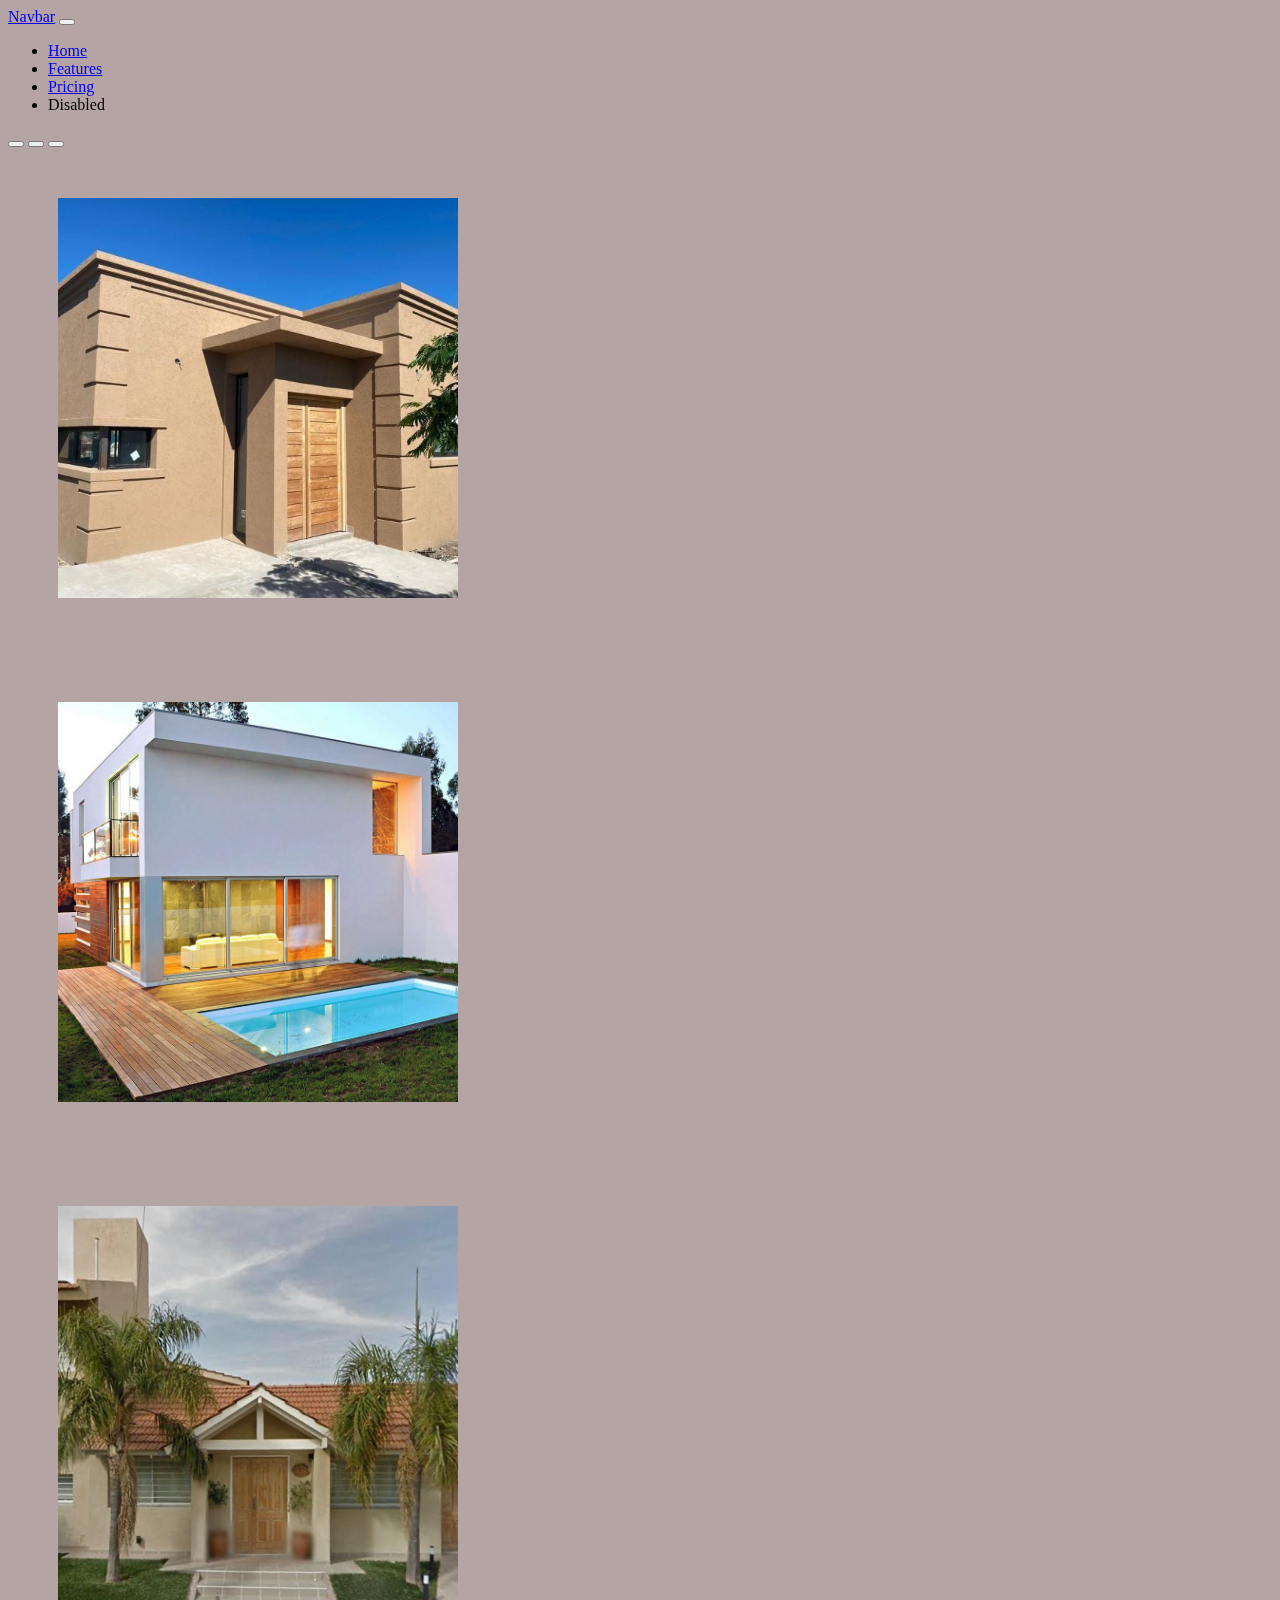
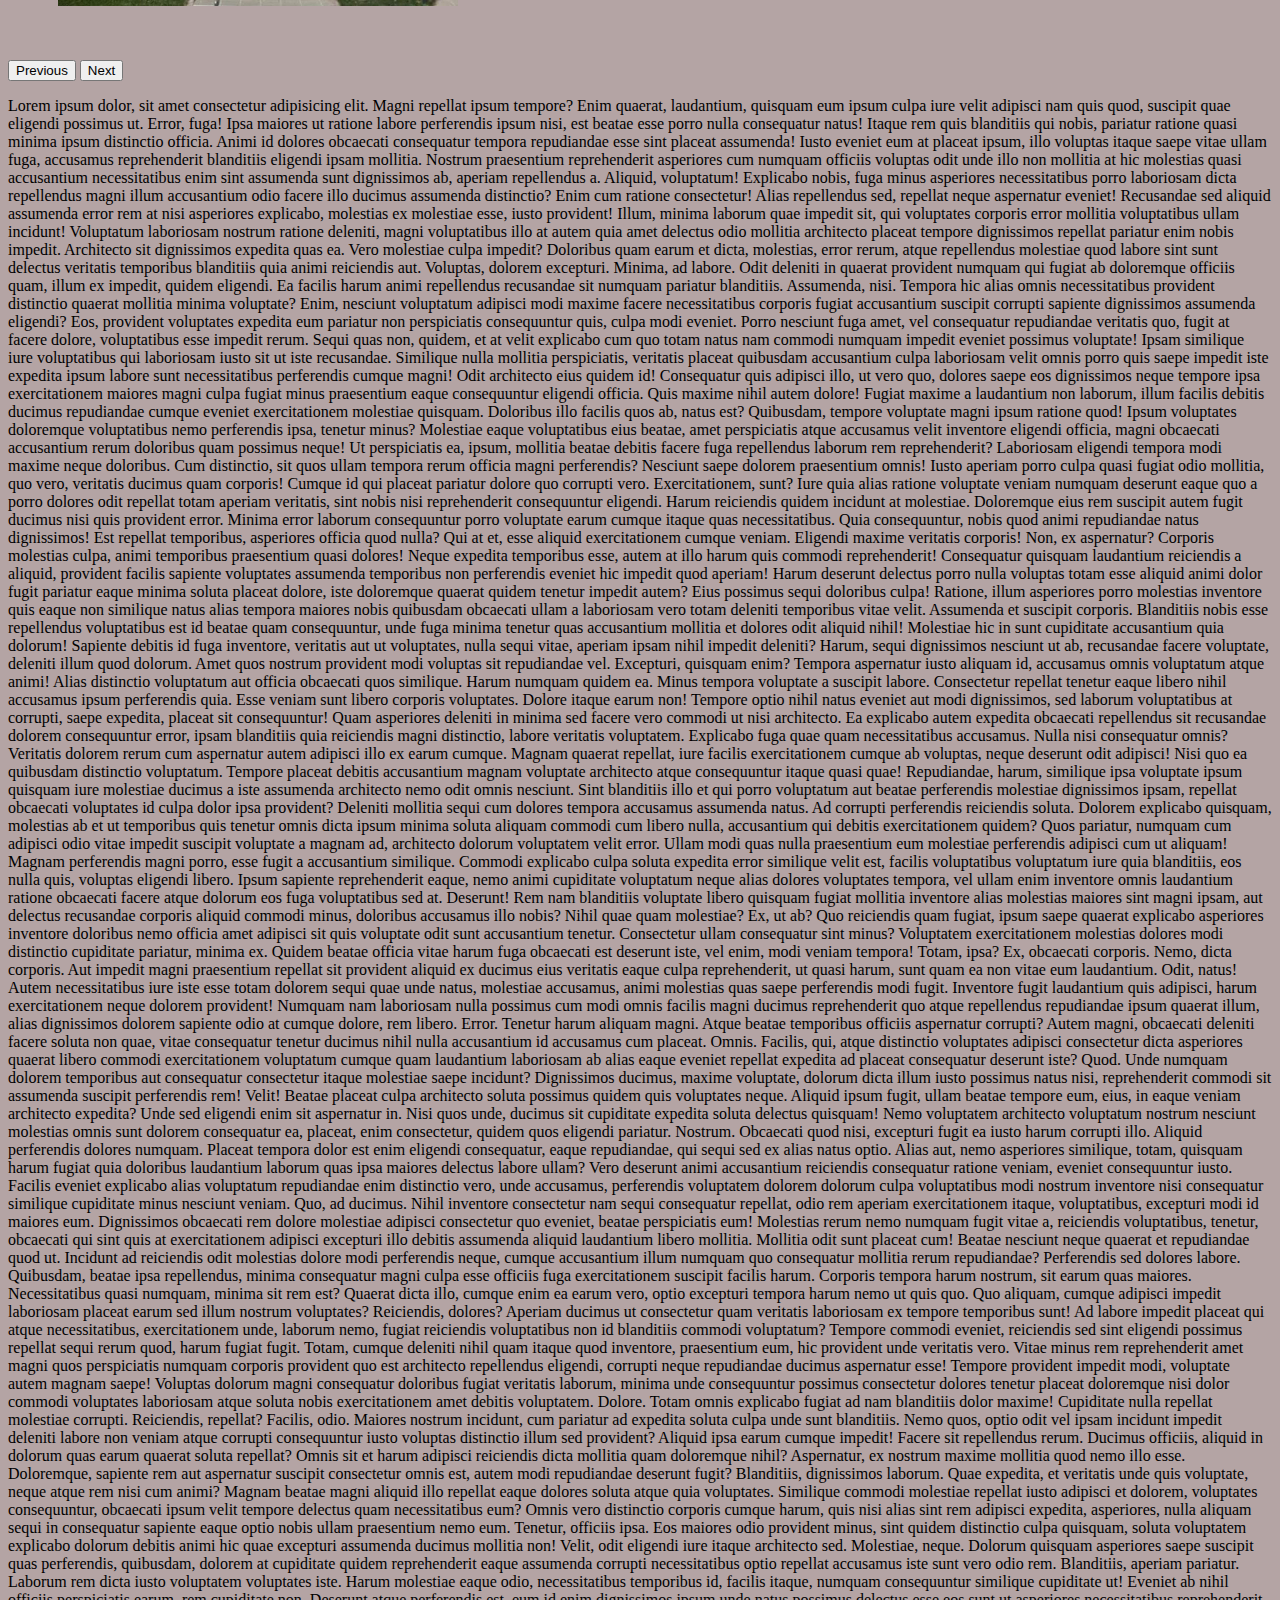
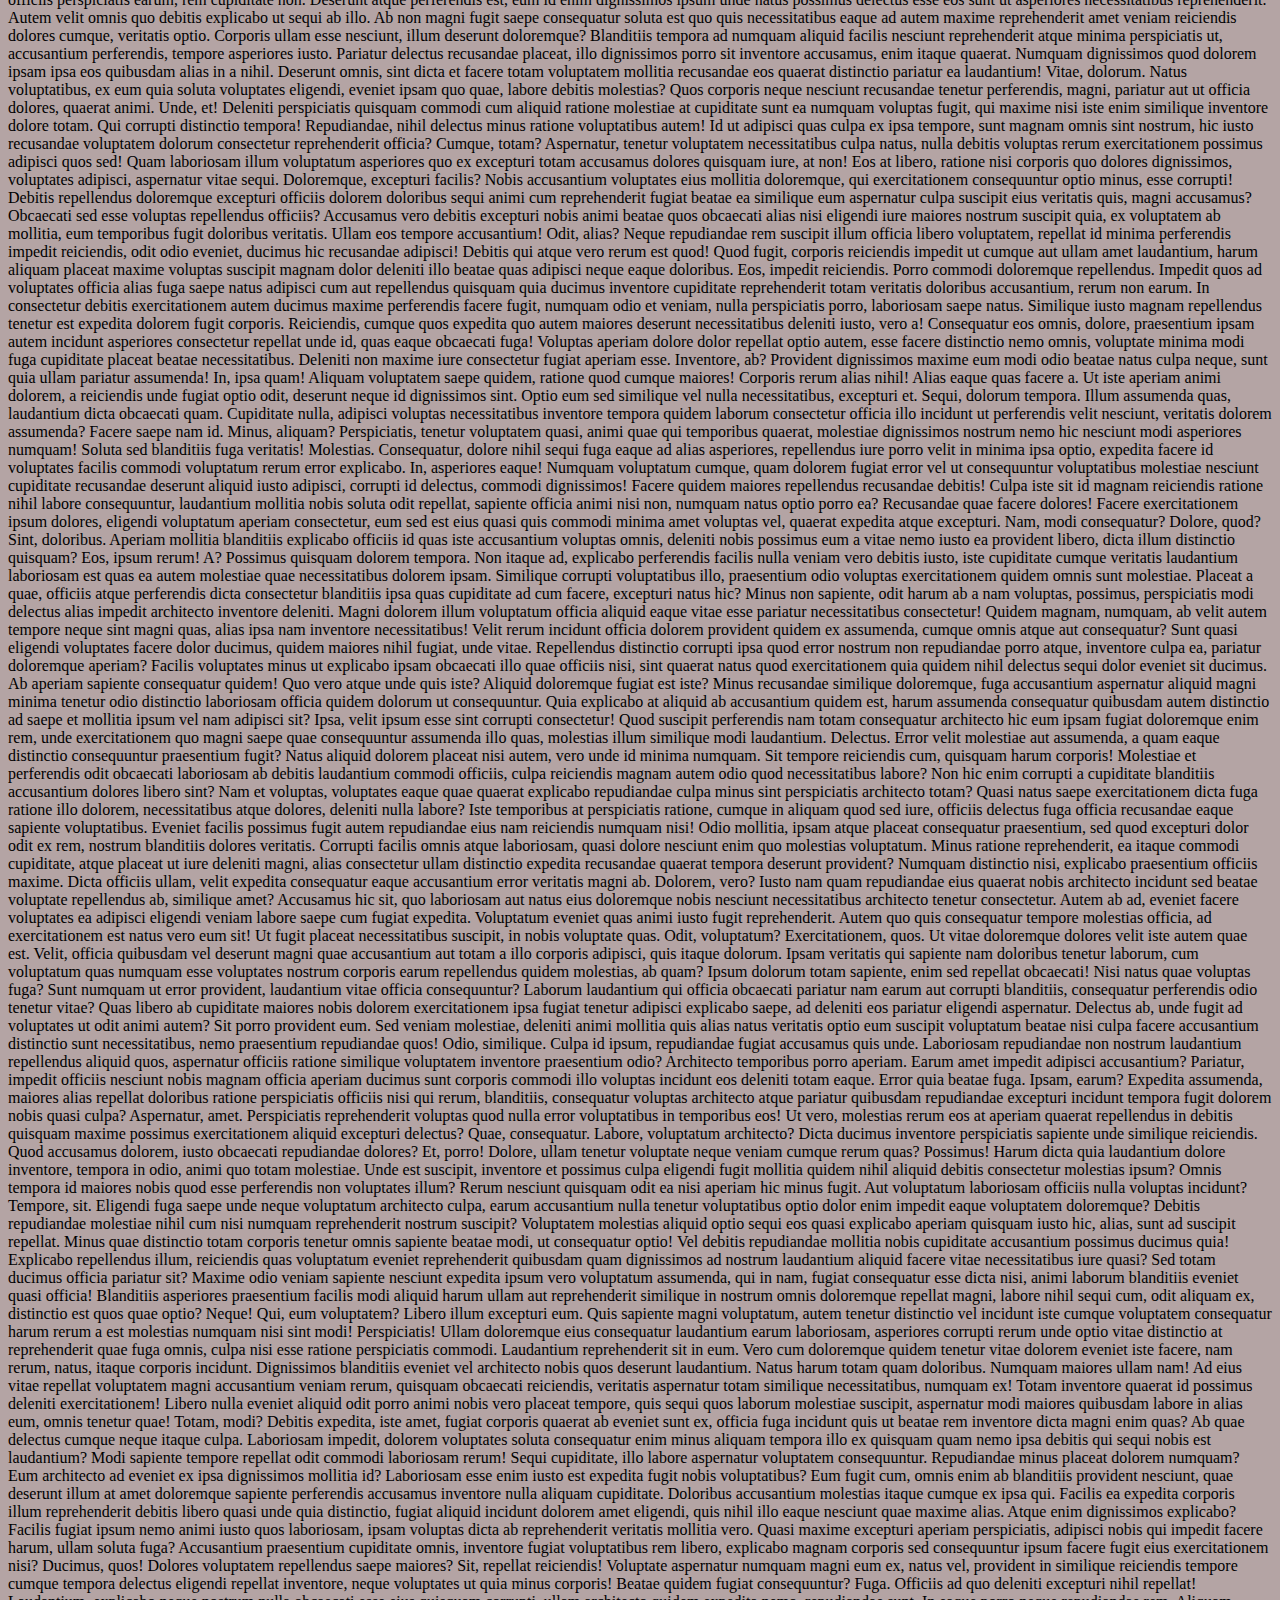
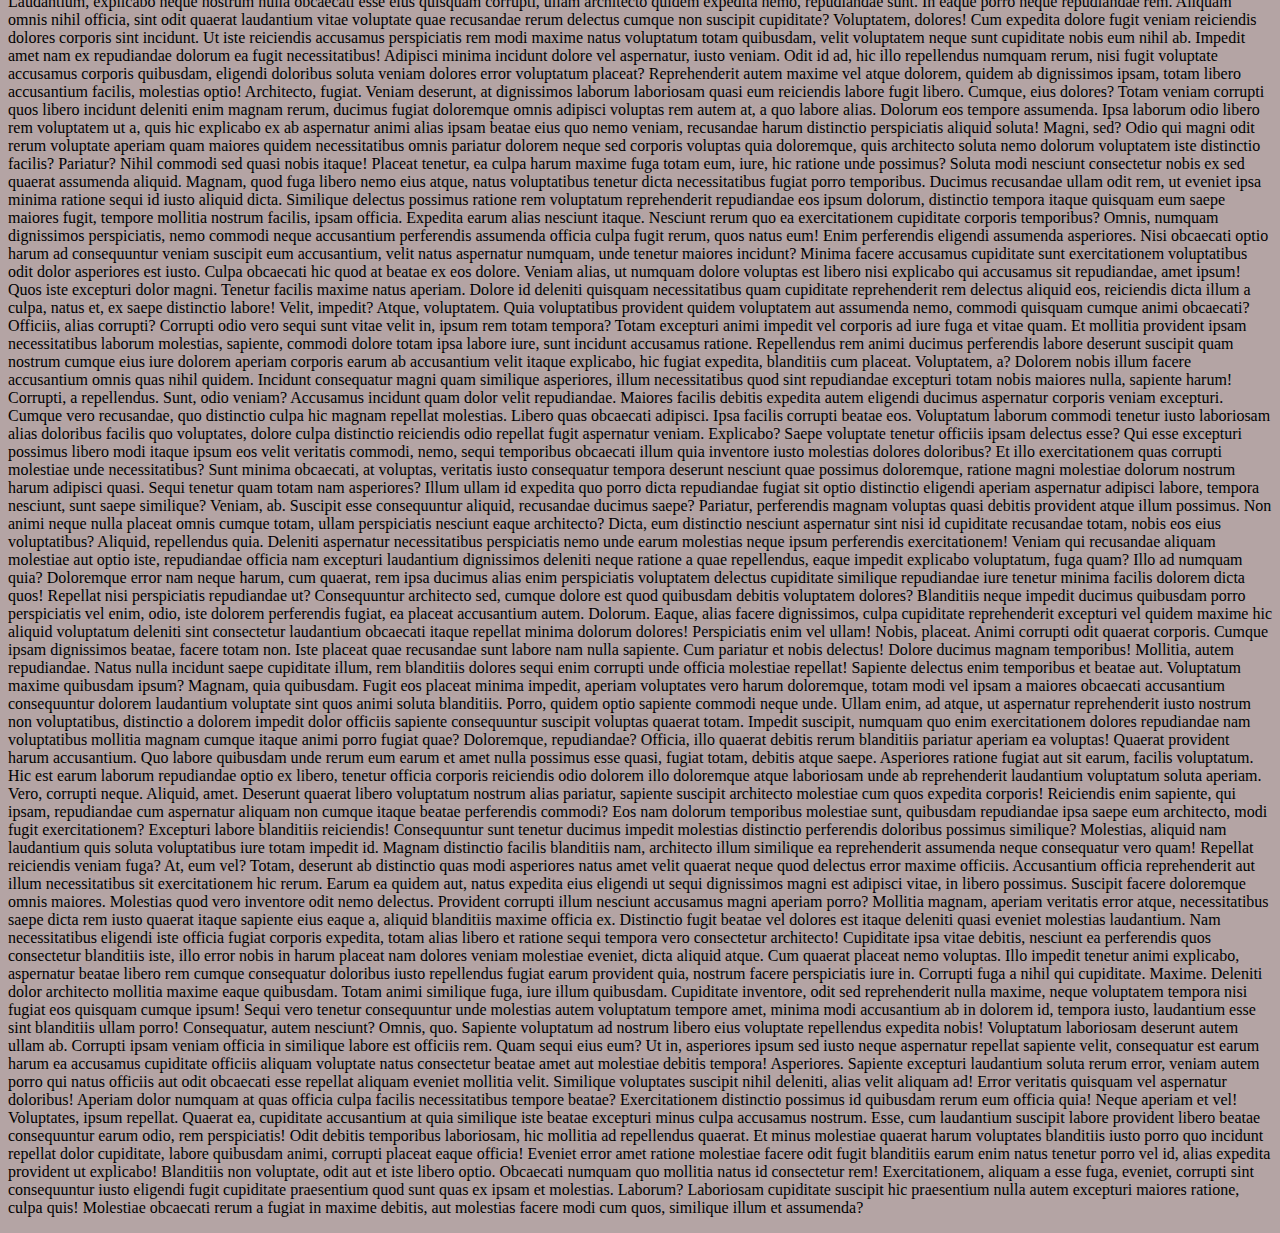
<file: index.html>
<!DOCTYPE html>
<html lang="en">
<head>
  <meta charset="UTF-8">
  <meta name="viewport" content="width=device-width, initial-scale=1.0">
  <title>Document</title>
  <link href="https://cdn.jsdelivr.net/npm/bootstrap@5.3.2/dist/css/bootstrap.min.css" rel="stylesheet" integrity="sha384-T3c6CoIi6uLrA9TneNEoa7RxnatzjcDSCmG1MXxSR1GAsXEV/Dwwykc2MPK8M2HN" crossorigin="anonymous">
  <link rel="stylesheet" href="./css/style.css">
</head>
<body>
  <header class="position">
    <nav class="navbar navbar-expand-lg bg-body-tertiary">
      <div class="container-fluid">
        <a class="navbar-brand" href="#">Navbar</a>
        <button class="navbar-toggler" type="button" data-bs-toggle="collapse" data-bs-target="#navbarNav" aria-controls="navbarNav" aria-expanded="false" aria-label="Toggle navigation">
          <span class="navbar-toggler-icon"></span>
        </button>
        <div class="collapse navbar-collapse" id="navbarNav">
          <ul class="navbar-nav">
            <li class="nav-item">
              <a class="nav-link active" aria-current="page" href="#">Home</a>
            </li>
            <li class="nav-item">
              <a class="nav-link" href="#">Features</a>
            </li>
            <li class="nav-item">
              <a class="nav-link" href="#">Pricing</a>
            </li>
            <li class="nav-item">
              <a class="nav-link disabled" aria-disabled="true">Disabled</a>
            </li>
          </ul>
        </div>
      </div>
    </nav>

  </header>

  <main >
    <section>
      <div id="carouselExampleIndicators" class="carousel slide ">
        <div class="carousel-indicators">
          <button type="button" data-bs-target="#carouselExampleIndicators" data-bs-slide-to="0" class="active" aria-current="true" aria-label="Slide 1"></button>
          <button type="button" data-bs-target="#carouselExampleIndicators" data-bs-slide-to="1" aria-label="Slide 2"></button>
          <button type="button" data-bs-target="#carouselExampleIndicators" data-bs-slide-to="2" aria-label="Slide 3"></button>
        </div>
        <div class="carousel-inner mi-clase">
          <div class="carousel-item active">
            <img src="./medios/casa1.jpg" class="d-block w-100" alt="...">
          </div>
          <div class="carousel-item">
            <img src="./medios/casa2.jpg" class="d-block w-100" alt="...">
          </div>
          <div class="carousel-item">
            <img src="./medios/casa3.jpg" class="d-block w-100" alt="...">
          </div>
        </div>
        <button class="carousel-control-prev" type="button" data-bs-target="#carouselExampleIndicators" data-bs-slide="prev">
          <span class="carousel-control-prev-icon" aria-hidden="true"></span>
          <span class="visually-hidden">Previous</span>
        </button>
        <button class="carousel-control-next" type="button" data-bs-target="#carouselExampleIndicators" data-bs-slide="next">
          <span class="carousel-control-next-icon" aria-hidden="true"></span>
          <span class="visually-hidden">Next</span>
        </button>
      </div>
      


    <section>
      <div>
        <p>
          Lorem ipsum dolor, sit amet consectetur adipisicing elit. Magni repellat ipsum tempore? Enim quaerat, laudantium, quisquam eum ipsum culpa iure velit adipisci nam quis quod, suscipit quae eligendi possimus ut.
          Error, fuga! Ipsa maiores ut ratione labore perferendis ipsum nisi, est beatae esse porro nulla consequatur natus! Itaque rem quis blanditiis qui nobis, pariatur ratione quasi minima ipsum distinctio officia.
          Animi id dolores obcaecati consequatur tempora repudiandae esse sint placeat assumenda! Iusto eveniet eum at placeat ipsum, illo voluptas itaque saepe vitae ullam fuga, accusamus reprehenderit blanditiis eligendi ipsam mollitia.
          Nostrum praesentium reprehenderit asperiores cum numquam officiis voluptas odit unde illo non mollitia at hic molestias quasi accusantium necessitatibus enim sint assumenda sunt dignissimos ab, aperiam repellendus a. Aliquid, voluptatum!
          Explicabo nobis, fuga minus asperiores necessitatibus porro laboriosam dicta repellendus magni illum accusantium odio facere illo ducimus assumenda distinctio? Enim cum ratione consectetur! Alias repellendus sed, repellat neque aspernatur eveniet!
          Recusandae sed aliquid assumenda error rem at nisi asperiores explicabo, molestias ex molestiae esse, iusto provident! Illum, minima laborum quae impedit sit, qui voluptates corporis error mollitia voluptatibus ullam incidunt!
          Voluptatum laboriosam nostrum ratione deleniti, magni voluptatibus illo at autem quia amet delectus odio mollitia architecto placeat tempore dignissimos repellat pariatur enim nobis impedit. Architecto sit dignissimos expedita quas ea.
          Vero molestiae culpa impedit? Doloribus quam earum et dicta, molestias, error rerum, atque repellendus molestiae quod labore sint sunt delectus veritatis temporibus blanditiis quia animi reiciendis aut. Voluptas, dolorem excepturi.
          Minima, ad labore. Odit deleniti in quaerat provident numquam qui fugiat ab doloremque officiis quam, illum ex impedit, quidem eligendi. Ea facilis harum animi repellendus recusandae sit numquam pariatur blanditiis.
          Assumenda, nisi. Tempora hic alias omnis necessitatibus provident distinctio quaerat mollitia minima voluptate? Enim, nesciunt voluptatum adipisci modi maxime facere necessitatibus corporis fugiat accusantium suscipit corrupti sapiente dignissimos assumenda eligendi?
          Eos, provident voluptates expedita eum pariatur non perspiciatis consequuntur quis, culpa modi eveniet. Porro nesciunt fuga amet, vel consequatur repudiandae veritatis quo, fugit at facere dolore, voluptatibus esse impedit rerum.
          Sequi quas non, quidem, et at velit explicabo cum quo totam natus nam commodi numquam impedit eveniet possimus voluptate! Ipsam similique iure voluptatibus qui laboriosam iusto sit ut iste recusandae.
          Similique nulla mollitia perspiciatis, veritatis placeat quibusdam accusantium culpa laboriosam velit omnis porro quis saepe impedit iste expedita ipsum labore sunt necessitatibus perferendis cumque magni! Odit architecto eius quidem id!
          Consequatur quis adipisci illo, ut vero quo, dolores saepe eos dignissimos neque tempore ipsa exercitationem maiores magni culpa fugiat minus praesentium eaque consequuntur eligendi officia. Quis maxime nihil autem dolore!
          Fugiat maxime a laudantium non laborum, illum facilis debitis ducimus repudiandae cumque eveniet exercitationem molestiae quisquam. Doloribus illo facilis quos ab, natus est? Quibusdam, tempore voluptate magni ipsum ratione quod!
          Ipsum voluptates doloremque voluptatibus nemo perferendis ipsa, tenetur minus? Molestiae eaque voluptatibus eius beatae, amet perspiciatis atque accusamus velit inventore eligendi officia, magni obcaecati accusantium rerum doloribus quam possimus neque!
          Ut perspiciatis ea, ipsum, mollitia beatae debitis facere fuga repellendus laborum rem reprehenderit? Laboriosam eligendi tempora modi maxime neque doloribus. Cum distinctio, sit quos ullam tempora rerum officia magni perferendis?
          Nesciunt saepe dolorem praesentium omnis! Iusto aperiam porro culpa quasi fugiat odio mollitia, quo vero, veritatis ducimus quam corporis! Cumque id qui placeat pariatur dolore quo corrupti vero. Exercitationem, sunt?
          Iure quia alias ratione voluptate veniam numquam deserunt eaque quo a porro dolores odit repellat totam aperiam veritatis, sint nobis nisi reprehenderit consequuntur eligendi. Harum reiciendis quidem incidunt at molestiae.
          Doloremque eius rem suscipit autem fugit ducimus nisi quis provident error. Minima error laborum consequuntur porro voluptate earum cumque itaque quas necessitatibus. Quia consequuntur, nobis quod animi repudiandae natus dignissimos!
          Est repellat temporibus, asperiores officia quod nulla? Qui at et, esse aliquid exercitationem cumque veniam. Eligendi maxime veritatis corporis! Non, ex aspernatur? Corporis molestias culpa, animi temporibus praesentium quasi dolores!
          Neque expedita temporibus esse, autem at illo harum quis commodi reprehenderit! Consequatur quisquam laudantium reiciendis a aliquid, provident facilis sapiente voluptates assumenda temporibus non perferendis eveniet hic impedit quod aperiam!
          Harum deserunt delectus porro nulla voluptas totam esse aliquid animi dolor fugit pariatur eaque minima soluta placeat dolore, iste doloremque quaerat quidem tenetur impedit autem? Eius possimus sequi doloribus culpa!
          Ratione, illum asperiores porro molestias inventore quis eaque non similique natus alias tempora maiores nobis quibusdam obcaecati ullam a laboriosam vero totam deleniti temporibus vitae velit. Assumenda et suscipit corporis.
          Blanditiis nobis esse repellendus voluptatibus est id beatae quam consequuntur, unde fuga minima tenetur quas accusantium mollitia et dolores odit aliquid nihil! Molestiae hic in sunt cupiditate accusantium quia dolorum!
          Sapiente debitis id fuga inventore, veritatis aut ut voluptates, nulla sequi vitae, aperiam ipsam nihil impedit deleniti? Harum, sequi dignissimos nesciunt ut ab, recusandae facere voluptate, deleniti illum quod dolorum.
          Amet quos nostrum provident modi voluptas sit repudiandae vel. Excepturi, quisquam enim? Tempora aspernatur iusto aliquam id, accusamus omnis voluptatum atque animi! Alias distinctio voluptatum aut officia obcaecati quos similique.
          Harum numquam quidem ea. Minus tempora voluptate a suscipit labore. Consectetur repellat tenetur eaque libero nihil accusamus ipsum perferendis quia. Esse veniam sunt libero corporis voluptates. Dolore itaque earum non!
          Tempore optio nihil natus eveniet aut modi dignissimos, sed laborum voluptatibus at corrupti, saepe expedita, placeat sit consequuntur! Quam asperiores deleniti in minima sed facere vero commodi ut nisi architecto.
          Ea explicabo autem expedita obcaecati repellendus sit recusandae dolorem consequuntur error, ipsam blanditiis quia reiciendis magni distinctio, labore veritatis voluptatem. Explicabo fuga quae quam necessitatibus accusamus. Nulla nisi consequatur omnis?
          Veritatis dolorem rerum cum aspernatur autem adipisci illo ex earum cumque. Magnam quaerat repellat, iure facilis exercitationem cumque ab voluptas, neque deserunt odit adipisci! Nisi quo ea quibusdam distinctio voluptatum.
          Tempore placeat debitis accusantium magnam voluptate architecto atque consequuntur itaque quasi quae! Repudiandae, harum, similique ipsa voluptate ipsum quisquam iure molestiae ducimus a iste assumenda architecto nemo odit omnis nesciunt.
          Sint blanditiis illo et qui porro voluptatum aut beatae perferendis molestiae dignissimos ipsam, repellat obcaecati voluptates id culpa dolor ipsa provident? Deleniti mollitia sequi cum dolores tempora accusamus assumenda natus.
          Ad corrupti perferendis reiciendis soluta. Dolorem explicabo quisquam, molestias ab et ut temporibus quis tenetur omnis dicta ipsum minima soluta aliquam commodi cum libero nulla, accusantium qui debitis exercitationem quidem?
          Quos pariatur, numquam cum adipisci odio vitae impedit suscipit voluptate a magnam ad, architecto dolorum voluptatem velit error. Ullam modi quas nulla praesentium eum molestiae perferendis adipisci cum ut aliquam!
          Magnam perferendis magni porro, esse fugit a accusantium similique. Commodi explicabo culpa soluta expedita error similique velit est, facilis voluptatibus voluptatum iure quia blanditiis, eos nulla quis, voluptas eligendi libero.
          Ipsum sapiente reprehenderit eaque, nemo animi cupiditate voluptatum neque alias dolores voluptates tempora, vel ullam enim inventore omnis laudantium ratione obcaecati facere atque dolorum eos fuga voluptatibus sed at. Deserunt!
          Rem nam blanditiis voluptate libero quisquam fugiat mollitia inventore alias molestias maiores sint magni ipsam, aut delectus recusandae corporis aliquid commodi minus, doloribus accusamus illo nobis? Nihil quae quam molestiae?
          Ex, ut ab? Quo reiciendis quam fugiat, ipsum saepe quaerat explicabo asperiores inventore doloribus nemo officia amet adipisci sit quis voluptate odit sunt accusantium tenetur. Consectetur ullam consequatur sint minus?
          Voluptatem exercitationem molestias dolores modi distinctio cupiditate pariatur, minima ex. Quidem beatae officia vitae harum fuga obcaecati est deserunt iste, vel enim, modi veniam tempora! Totam, ipsa? Ex, obcaecati corporis.
          Nemo, dicta corporis. Aut impedit magni praesentium repellat sit provident aliquid ex ducimus eius veritatis eaque culpa reprehenderit, ut quasi harum, sunt quam ea non vitae eum laudantium. Odit, natus!
          Autem necessitatibus iure iste esse totam dolorem sequi quae unde natus, molestiae accusamus, animi molestias quas saepe perferendis modi fugit. Inventore fugit laudantium quis adipisci, harum exercitationem neque dolorem provident!
          Numquam nam laboriosam nulla possimus cum modi omnis facilis magni ducimus reprehenderit quo atque repellendus repudiandae ipsum quaerat illum, alias dignissimos dolorem sapiente odio at cumque dolore, rem libero. Error.
          Tenetur harum aliquam magni. Atque beatae temporibus officiis aspernatur corrupti? Autem magni, obcaecati deleniti facere soluta non quae, vitae consequatur tenetur ducimus nihil nulla accusantium id accusamus cum placeat. Omnis.
          Facilis, qui, atque distinctio voluptates adipisci consectetur dicta asperiores quaerat libero commodi exercitationem voluptatum cumque quam laudantium laboriosam ab alias eaque eveniet repellat expedita ad placeat consequatur deserunt iste? Quod.
          Unde numquam dolorem temporibus aut consequatur consectetur itaque molestiae saepe incidunt? Dignissimos ducimus, maxime voluptate, dolorum dicta illum iusto possimus natus nisi, reprehenderit commodi sit assumenda suscipit perferendis rem! Velit!
          Beatae placeat culpa architecto soluta possimus quidem quis voluptates neque. Aliquid ipsum fugit, ullam beatae tempore eum, eius, in eaque veniam architecto expedita? Unde sed eligendi enim sit aspernatur in.
          Nisi quos unde, ducimus sit cupiditate expedita soluta delectus quisquam! Nemo voluptatem architecto voluptatum nostrum nesciunt molestias omnis sunt dolorem consequatur ea, placeat, enim consectetur, quidem quos eligendi pariatur. Nostrum.
          Obcaecati quod nisi, excepturi fugit ea iusto harum corrupti illo. Aliquid perferendis dolores numquam. Placeat tempora dolor est enim eligendi consequatur, eaque repudiandae, qui sequi sed ex alias natus optio.
          Alias aut, nemo asperiores similique, totam, quisquam harum fugiat quia doloribus laudantium laborum quas ipsa maiores delectus labore ullam? Vero deserunt animi accusantium reiciendis consequatur ratione veniam, eveniet consequuntur iusto.
          Facilis eveniet explicabo alias voluptatum repudiandae enim distinctio vero, unde accusamus, perferendis voluptatem dolorem dolorum culpa voluptatibus modi nostrum inventore nisi consequatur similique cupiditate minus nesciunt veniam. Quo, ad ducimus.
          Nihil inventore consectetur nam sequi consequatur repellat, odio rem aperiam exercitationem itaque, voluptatibus, excepturi modi id maiores eum. Dignissimos obcaecati rem dolore molestiae adipisci consectetur quo eveniet, beatae perspiciatis eum!
          Molestias rerum nemo numquam fugit vitae a, reiciendis voluptatibus, tenetur, obcaecati qui sint quis at exercitationem adipisci excepturi illo debitis assumenda aliquid laudantium libero mollitia. Mollitia odit sunt placeat cum!
          Beatae nesciunt neque quaerat et repudiandae quod ut. Incidunt ad reiciendis odit molestias dolore modi perferendis neque, cumque accusantium illum numquam quo consequatur mollitia rerum repudiandae? Perferendis sed dolores labore.
          Quibusdam, beatae ipsa repellendus, minima consequatur magni culpa esse officiis fuga exercitationem suscipit facilis harum. Corporis tempora harum nostrum, sit earum quas maiores. Necessitatibus quasi numquam, minima sit rem est?
          Quaerat dicta illo, cumque enim ea earum vero, optio excepturi tempora harum nemo ut quis quo. Quo aliquam, cumque adipisci impedit laboriosam placeat earum sed illum nostrum voluptates? Reiciendis, dolores?
          Aperiam ducimus ut consectetur quam veritatis laboriosam ex tempore temporibus sunt! Ad labore impedit placeat qui atque necessitatibus, exercitationem unde, laborum nemo, fugiat reiciendis voluptatibus non id blanditiis commodi voluptatum?
          Tempore commodi eveniet, reiciendis sed sint eligendi possimus repellat sequi rerum quod, harum fugiat fugit. Totam, cumque deleniti nihil quam itaque quod inventore, praesentium eum, hic provident unde veritatis vero.
          Vitae minus rem reprehenderit amet magni quos perspiciatis numquam corporis provident quo est architecto repellendus eligendi, corrupti neque repudiandae ducimus aspernatur esse! Tempore provident impedit modi, voluptate autem magnam saepe!
          Voluptas dolorum magni consequatur doloribus fugiat veritatis laborum, minima unde consequuntur possimus consectetur dolores tenetur placeat doloremque nisi dolor commodi voluptates laboriosam atque soluta nobis exercitationem amet debitis voluptatem. Dolore.
          Totam omnis explicabo fugiat ad nam blanditiis dolor maxime! Cupiditate nulla repellat molestiae corrupti. Reiciendis, repellat? Facilis, odio. Maiores nostrum incidunt, cum pariatur ad expedita soluta culpa unde sunt blanditiis.
          Nemo quos, optio odit vel ipsam incidunt impedit deleniti labore non veniam atque corrupti consequuntur iusto voluptas distinctio illum sed provident? Aliquid ipsa earum cumque impedit! Facere sit repellendus rerum.
          Ducimus officiis, aliquid in dolorum quas earum quaerat soluta repellat? Omnis sit et harum adipisci reiciendis dicta mollitia quam doloremque nihil? Aspernatur, ex nostrum maxime mollitia quod nemo illo esse.
          Doloremque, sapiente rem aut aspernatur suscipit consectetur omnis est, autem modi repudiandae deserunt fugit? Blanditiis, dignissimos laborum. Quae expedita, et veritatis unde quis voluptate, neque atque rem nisi cum animi?
          Magnam beatae magni aliquid illo repellat eaque dolores soluta atque quia voluptates. Similique commodi molestiae repellat iusto adipisci et dolorem, voluptates consequuntur, obcaecati ipsum velit tempore delectus quam necessitatibus eum?
          Omnis vero distinctio corporis cumque harum, quis nisi alias sint rem adipisci expedita, asperiores, nulla aliquam sequi in consequatur sapiente eaque optio nobis ullam praesentium nemo eum. Tenetur, officiis ipsa.
          Eos maiores odio provident minus, sint quidem distinctio culpa quisquam, soluta voluptatem explicabo dolorum debitis animi hic quae excepturi assumenda ducimus mollitia non! Velit, odit eligendi iure itaque architecto sed.
          Molestiae, neque. Dolorum quisquam asperiores saepe suscipit quas perferendis, quibusdam, dolorem at cupiditate quidem reprehenderit eaque assumenda corrupti necessitatibus optio repellat accusamus iste sunt vero odio rem. Blanditiis, aperiam pariatur.
          Laborum rem dicta iusto voluptatem voluptates iste. Harum molestiae eaque odio, necessitatibus temporibus id, facilis itaque, numquam consequuntur similique cupiditate ut! Eveniet ab nihil officiis perspiciatis earum, rem cupiditate non.
          Deserunt atque perferendis est, eum id enim dignissimos ipsum unde natus possimus delectus esse eos sunt ut asperiores necessitatibus reprehenderit. Autem velit omnis quo debitis explicabo ut sequi ab illo.
          Ab non magni fugit saepe consequatur soluta est quo quis necessitatibus eaque ad autem maxime reprehenderit amet veniam reiciendis dolores cumque, veritatis optio. Corporis ullam esse nesciunt, illum deserunt doloremque?
          Blanditiis tempora ad numquam aliquid facilis nesciunt reprehenderit atque minima perspiciatis ut, accusantium perferendis, tempore asperiores iusto. Pariatur delectus recusandae placeat, illo dignissimos porro sit inventore accusamus, enim itaque quaerat.
          Numquam dignissimos quod dolorem ipsam ipsa eos quibusdam alias in a nihil. Deserunt omnis, sint dicta et facere totam voluptatem mollitia recusandae eos quaerat distinctio pariatur ea laudantium! Vitae, dolorum.
          Natus voluptatibus, ex eum quia soluta voluptates eligendi, eveniet ipsam quo quae, labore debitis molestias? Quos corporis neque nesciunt recusandae tenetur perferendis, magni, pariatur aut ut officia dolores, quaerat animi.
          Unde, et! Deleniti perspiciatis quisquam commodi cum aliquid ratione molestiae at cupiditate sunt ea numquam voluptas fugit, qui maxime nisi iste enim similique inventore dolore totam. Qui corrupti distinctio tempora!
          Repudiandae, nihil delectus minus ratione voluptatibus autem! Id ut adipisci quas culpa ex ipsa tempore, sunt magnam omnis sint nostrum, hic iusto recusandae voluptatem dolorum consectetur reprehenderit officia? Cumque, totam?
          Aspernatur, tenetur voluptatem necessitatibus culpa natus, nulla debitis voluptas rerum exercitationem possimus adipisci quos sed! Quam laboriosam illum voluptatum asperiores quo ex excepturi totam accusamus dolores quisquam iure, at non!
          Eos at libero, ratione nisi corporis quo dolores dignissimos, voluptates adipisci, aspernatur vitae sequi. Doloremque, excepturi facilis? Nobis accusantium voluptates eius mollitia doloremque, qui exercitationem consequuntur optio minus, esse corrupti!
          Debitis repellendus doloremque excepturi officiis dolorem doloribus sequi animi cum reprehenderit fugiat beatae ea similique eum aspernatur culpa suscipit eius veritatis quis, magni accusamus? Obcaecati sed esse voluptas repellendus officiis?
          Accusamus vero debitis excepturi nobis animi beatae quos obcaecati alias nisi eligendi iure maiores nostrum suscipit quia, ex voluptatem ab mollitia, eum temporibus fugit doloribus veritatis. Ullam eos tempore accusantium!
          Odit, alias? Neque repudiandae rem suscipit illum officia libero voluptatem, repellat id minima perferendis impedit reiciendis, odit odio eveniet, ducimus hic recusandae adipisci! Debitis qui atque vero rerum est quod!
          Quod fugit, corporis reiciendis impedit ut cumque aut ullam amet laudantium, harum aliquam placeat maxime voluptas suscipit magnam dolor deleniti illo beatae quas adipisci neque eaque doloribus. Eos, impedit reiciendis.
          Porro commodi doloremque repellendus. Impedit quos ad voluptates officia alias fuga saepe natus adipisci cum aut repellendus quisquam quia ducimus inventore cupiditate reprehenderit totam veritatis doloribus accusantium, rerum non earum.
          In consectetur debitis exercitationem autem ducimus maxime perferendis facere fugit, numquam odio et veniam, nulla perspiciatis porro, laboriosam saepe natus. Similique iusto magnam repellendus tenetur est expedita dolorem fugit corporis.
          Reiciendis, cumque quos expedita quo autem maiores deserunt necessitatibus deleniti iusto, vero a! Consequatur eos omnis, dolore, praesentium ipsam autem incidunt asperiores consectetur repellat unde id, quas eaque obcaecati fuga!
          Voluptas aperiam dolore dolor repellat optio autem, esse facere distinctio nemo omnis, voluptate minima modi fuga cupiditate placeat beatae necessitatibus. Deleniti non maxime iure consectetur fugiat aperiam esse. Inventore, ab?
          Provident dignissimos maxime eum modi odio beatae natus culpa neque, sunt quia ullam pariatur assumenda! In, ipsa quam! Aliquam voluptatem saepe quidem, ratione quod cumque maiores! Corporis rerum alias nihil!
          Alias eaque quas facere a. Ut iste aperiam animi dolorem, a reiciendis unde fugiat optio odit, deserunt neque id dignissimos sint. Optio eum sed similique vel nulla necessitatibus, excepturi et.
          Sequi, dolorum tempora. Illum assumenda quas, laudantium dicta obcaecati quam. Cupiditate nulla, adipisci voluptas necessitatibus inventore tempora quidem laborum consectetur officia illo incidunt ut perferendis velit nesciunt, veritatis dolorem assumenda?
          Facere saepe nam id. Minus, aliquam? Perspiciatis, tenetur voluptatem quasi, animi quae qui temporibus quaerat, molestiae dignissimos nostrum nemo hic nesciunt modi asperiores numquam! Soluta sed blanditiis fuga veritatis! Molestias.
          Consequatur, dolore nihil sequi fuga eaque ad alias asperiores, repellendus iure porro velit in minima ipsa optio, expedita facere id voluptates facilis commodi voluptatum rerum error explicabo. In, asperiores eaque!
          Numquam voluptatum cumque, quam dolorem fugiat error vel ut consequuntur voluptatibus molestiae nesciunt cupiditate recusandae deserunt aliquid iusto adipisci, corrupti id delectus, commodi dignissimos! Facere quidem maiores repellendus recusandae debitis!
          Culpa iste sit id magnam reiciendis ratione nihil labore consequuntur, laudantium mollitia nobis soluta odit repellat, sapiente officia animi nisi non, numquam natus optio porro ea? Recusandae quae facere dolores!
          Facere exercitationem ipsum dolores, eligendi voluptatum aperiam consectetur, eum sed est eius quasi quis commodi minima amet voluptas vel, quaerat expedita atque excepturi. Nam, modi consequatur? Dolore, quod? Sint, doloribus.
          Aperiam mollitia blanditiis explicabo officiis id quas iste accusantium voluptas omnis, deleniti nobis possimus eum a vitae nemo iusto ea provident libero, dicta illum distinctio quisquam? Eos, ipsum rerum! A?
          Possimus quisquam dolorem tempora. Non itaque ad, explicabo perferendis facilis nulla veniam vero debitis iusto, iste cupiditate cumque veritatis laudantium laboriosam est quas ea autem molestiae quae necessitatibus dolorem ipsam.
          Similique corrupti voluptatibus illo, praesentium odio voluptas exercitationem quidem omnis sunt molestiae. Placeat a quae, officiis atque perferendis dicta consectetur blanditiis ipsa quas cupiditate ad cum facere, excepturi natus hic?
          Minus non sapiente, odit harum ab a nam voluptas, possimus, perspiciatis modi delectus alias impedit architecto inventore deleniti. Magni dolorem illum voluptatum officia aliquid eaque vitae esse pariatur necessitatibus consectetur!
          Quidem magnam, numquam, ab velit autem tempore neque sint magni quas, alias ipsa nam inventore necessitatibus! Velit rerum incidunt officia dolorem provident quidem ex assumenda, cumque omnis atque aut consequatur?
          Sunt quasi eligendi voluptates facere dolor ducimus, quidem maiores nihil fugiat, unde vitae. Repellendus distinctio corrupti ipsa quod error nostrum non repudiandae porro atque, inventore culpa ea, pariatur doloremque aperiam?
          Facilis voluptates minus ut explicabo ipsam obcaecati illo quae officiis nisi, sint quaerat natus quod exercitationem quia quidem nihil delectus sequi dolor eveniet sit ducimus. Ab aperiam sapiente consequatur quidem!
          Quo vero atque unde quis iste? Aliquid doloremque fugiat est iste? Minus recusandae similique doloremque, fuga accusantium aspernatur aliquid magni minima tenetur odio distinctio laboriosam officia quidem dolorum ut consequuntur.
          Quia explicabo at aliquid ab accusantium quidem est, harum assumenda consequatur quibusdam autem distinctio ad saepe et mollitia ipsum vel nam adipisci sit? Ipsa, velit ipsum esse sint corrupti consectetur!
          Quod suscipit perferendis nam totam consequatur architecto hic eum ipsam fugiat doloremque enim rem, unde exercitationem quo magni saepe quae consequuntur assumenda illo quas, molestias illum similique modi laudantium. Delectus.
          Error velit molestiae aut assumenda, a quam eaque distinctio consequuntur praesentium fugit? Natus aliquid dolorem placeat nisi autem, vero unde id minima numquam. Sit tempore reiciendis cum, quisquam harum corporis!
          Molestiae et perferendis odit obcaecati laboriosam ab debitis laudantium commodi officiis, culpa reiciendis magnam autem odio quod necessitatibus labore? Non hic enim corrupti a cupiditate blanditiis accusantium dolores libero sint?
          Nam et voluptas, voluptates eaque quae quaerat explicabo repudiandae culpa minus sint perspiciatis architecto totam? Quasi natus saepe exercitationem dicta fuga ratione illo dolorem, necessitatibus atque dolores, deleniti nulla labore?
          Iste temporibus at perspiciatis ratione, cumque in aliquam quod sed iure, officiis delectus fuga officia recusandae eaque sapiente voluptatibus. Eveniet facilis possimus fugit autem repudiandae eius nam reiciendis numquam nisi!
          Odio mollitia, ipsam atque placeat consequatur praesentium, sed quod excepturi dolor odit ex rem, nostrum blanditiis dolores veritatis. Corrupti facilis omnis atque laboriosam, quasi dolore nesciunt enim quo molestias voluptatum.
          Minus ratione reprehenderit, ea itaque commodi cupiditate, atque placeat ut iure deleniti magni, alias consectetur ullam distinctio expedita recusandae quaerat tempora deserunt provident? Numquam distinctio nisi, explicabo praesentium officiis maxime.
          Dicta officiis ullam, velit expedita consequatur eaque accusantium error veritatis magni ab. Dolorem, vero? Iusto nam quam repudiandae eius quaerat nobis architecto incidunt sed beatae voluptate repellendus ab, similique amet?
          Accusamus hic sit, quo laboriosam aut natus eius doloremque nobis nesciunt necessitatibus architecto tenetur consectetur. Autem ab ad, eveniet facere voluptates ea adipisci eligendi veniam labore saepe cum fugiat expedita.
          Voluptatum eveniet quas animi iusto fugit reprehenderit. Autem quo quis consequatur tempore molestias officia, ad exercitationem est natus vero eum sit! Ut fugit placeat necessitatibus suscipit, in nobis voluptate quas.
          Odit, voluptatum? Exercitationem, quos. Ut vitae doloremque dolores velit iste autem quae est. Velit, officia quibusdam vel deserunt magni quae accusantium aut totam a illo corporis adipisci, quis itaque dolorum.
          Ipsam veritatis qui sapiente nam doloribus tenetur laborum, cum voluptatum quas numquam esse voluptates nostrum corporis earum repellendus quidem molestias, ab quam? Ipsum dolorum totam sapiente, enim sed repellat obcaecati!
          Nisi natus quae voluptas fuga? Sunt numquam ut error provident, laudantium vitae officia consequuntur? Laborum laudantium qui officia obcaecati pariatur nam earum aut corrupti blanditiis, consequatur perferendis odio tenetur vitae?
          Quas libero ab cupiditate maiores nobis dolorem exercitationem ipsa fugiat tenetur adipisci explicabo saepe, ad deleniti eos pariatur eligendi aspernatur. Delectus ab, unde fugit ad voluptates ut odit animi autem?
          Sit porro provident eum. Sed veniam molestiae, deleniti animi mollitia quis alias natus veritatis optio eum suscipit voluptatum beatae nisi culpa facere accusantium distinctio sunt necessitatibus, nemo praesentium repudiandae quos!
          Odio, similique. Culpa id ipsum, repudiandae fugiat accusamus quis unde. Laboriosam repudiandae non nostrum laudantium repellendus aliquid quos, aspernatur officiis ratione similique voluptatem inventore praesentium odio? Architecto temporibus porro aperiam.
          Earum amet impedit adipisci accusantium? Pariatur, impedit officiis nesciunt nobis magnam officia aperiam ducimus sunt corporis commodi illo voluptas incidunt eos deleniti totam eaque. Error quia beatae fuga. Ipsam, earum?
          Expedita assumenda, maiores alias repellat doloribus ratione perspiciatis officiis nisi qui rerum, blanditiis, consequatur voluptas architecto atque pariatur quibusdam repudiandae excepturi incidunt tempora fugit dolorem nobis quasi culpa? Aspernatur, amet.
          Perspiciatis reprehenderit voluptas quod nulla error voluptatibus in temporibus eos! Ut vero, molestias rerum eos at aperiam quaerat repellendus in debitis quisquam maxime possimus exercitationem aliquid excepturi delectus? Quae, consequatur.
          Labore, voluptatum architecto? Dicta ducimus inventore perspiciatis sapiente unde similique reiciendis. Quod accusamus dolorem, iusto obcaecati repudiandae dolores? Et, porro! Dolore, ullam tenetur voluptate neque veniam cumque rerum quas? Possimus!
          Harum dicta quia laudantium dolore inventore, tempora in odio, animi quo totam molestiae. Unde est suscipit, inventore et possimus culpa eligendi fugit mollitia quidem nihil aliquid debitis consectetur molestias ipsum?
          Omnis tempora id maiores nobis quod esse perferendis non voluptates illum? Rerum nesciunt quisquam odit ea nisi aperiam hic minus fugit. Aut voluptatum laboriosam officiis nulla voluptas incidunt? Tempore, sit.
          Eligendi fuga saepe unde neque voluptatum architecto culpa, earum accusantium nulla tenetur voluptatibus optio dolor enim impedit eaque voluptatem doloremque? Debitis repudiandae molestiae nihil cum nisi numquam reprehenderit nostrum suscipit?
          Voluptatem molestias aliquid optio sequi eos quasi explicabo aperiam quisquam iusto hic, alias, sunt ad suscipit repellat. Minus quae distinctio totam corporis tenetur omnis sapiente beatae modi, ut consequatur optio!
          Vel debitis repudiandae mollitia nobis cupiditate accusantium possimus ducimus quia! Explicabo repellendus illum, reiciendis quas voluptatum eveniet reprehenderit quibusdam quam dignissimos ad nostrum laudantium aliquid facere vitae necessitatibus iure quasi?
          Sed totam ducimus officia pariatur sit? Maxime odio veniam sapiente nesciunt expedita ipsum vero voluptatum assumenda, qui in nam, fugiat consequatur esse dicta nisi, animi laborum blanditiis eveniet quasi officia!
          Blanditiis asperiores praesentium facilis modi aliquid harum ullam aut reprehenderit similique in nostrum omnis doloremque repellat magni, labore nihil sequi cum, odit aliquam ex, distinctio est quos quae optio? Neque!
          Qui, eum voluptatem? Libero illum excepturi eum. Quis sapiente magni voluptatum, autem tenetur distinctio vel incidunt iste cumque voluptatem consequatur harum rerum a est molestias numquam nisi sint modi! Perspiciatis!
          Ullam doloremque eius consequatur laudantium earum laboriosam, asperiores corrupti rerum unde optio vitae distinctio at reprehenderit quae fuga omnis, culpa nisi esse ratione perspiciatis commodi. Laudantium reprehenderit sit in eum.
          Vero cum doloremque quidem tenetur vitae dolorem eveniet iste facere, nam rerum, natus, itaque corporis incidunt. Dignissimos blanditiis eveniet vel architecto nobis quos deserunt laudantium. Natus harum totam quam doloribus.
          Numquam maiores ullam nam! Ad eius vitae repellat voluptatem magni accusantium veniam rerum, quisquam obcaecati reiciendis, veritatis aspernatur totam similique necessitatibus, numquam ex! Totam inventore quaerat id possimus deleniti exercitationem!
          Libero nulla eveniet aliquid odit porro animi nobis vero placeat tempore, quis sequi quos laborum molestiae suscipit, aspernatur modi maiores quibusdam labore in alias eum, omnis tenetur quae! Totam, modi?
          Debitis expedita, iste amet, fugiat corporis quaerat ab eveniet sunt ex, officia fuga incidunt quis ut beatae rem inventore dicta magni enim quas? Ab quae delectus cumque neque itaque culpa.
          Laboriosam impedit, dolorem voluptates soluta consequatur enim minus aliquam tempora illo ex quisquam quam nemo ipsa debitis qui sequi nobis est laudantium? Modi sapiente tempore repellat odit commodi laboriosam rerum!
          Sequi cupiditate, illo labore aspernatur voluptatem consequuntur. Repudiandae minus placeat dolorem numquam? Eum architecto ad eveniet ex ipsa dignissimos mollitia id? Laboriosam esse enim iusto est expedita fugit nobis voluptatibus?
          Eum fugit cum, omnis enim ab blanditiis provident nesciunt, quae deserunt illum at amet doloremque sapiente perferendis accusamus inventore nulla aliquam cupiditate. Doloribus accusantium molestias itaque cumque ex ipsa qui.
          Facilis ea expedita corporis illum reprehenderit debitis libero quasi unde quia distinctio, fugiat aliquid incidunt dolorem amet eligendi, quis nihil illo eaque nesciunt quae maxime alias. Atque enim dignissimos explicabo?
          Facilis fugiat ipsum nemo animi iusto quos laboriosam, ipsam voluptas dicta ab reprehenderit veritatis mollitia vero. Quasi maxime excepturi aperiam perspiciatis, adipisci nobis qui impedit facere harum, ullam soluta fuga?
          Accusantium praesentium cupiditate omnis, inventore fugiat voluptatibus rem libero, explicabo magnam corporis sed consequuntur ipsum facere fugit eius exercitationem nisi? Ducimus, quos! Dolores voluptatem repellendus saepe maiores? Sit, repellat reiciendis!
          Voluptate aspernatur numquam magni eum ex, natus vel, provident in similique reiciendis tempore cumque tempora delectus eligendi repellat inventore, neque voluptates ut quia minus corporis! Beatae quidem fugiat consequuntur? Fuga.
          Officiis ad quo deleniti excepturi nihil repellat! Laudantium, explicabo neque nostrum nulla obcaecati esse eius quisquam corrupti, ullam architecto quidem expedita nemo, repudiandae sunt. In eaque porro neque repudiandae rem.
          Aliquam omnis nihil officia, sint odit quaerat laudantium vitae voluptate quae recusandae rerum delectus cumque non suscipit cupiditate? Voluptatem, dolores! Cum expedita dolore fugit veniam reiciendis dolores corporis sint incidunt.
          Ut iste reiciendis accusamus perspiciatis rem modi maxime natus voluptatum totam quibusdam, velit voluptatem neque sunt cupiditate nobis eum nihil ab. Impedit amet nam ex repudiandae dolorum ea fugit necessitatibus!
          Adipisci minima incidunt dolore vel aspernatur, iusto veniam. Odit id ad, hic illo repellendus numquam rerum, nisi fugit voluptate accusamus corporis quibusdam, eligendi doloribus soluta veniam dolores error voluptatum placeat?
          Reprehenderit autem maxime vel atque dolorem, quidem ab dignissimos ipsam, totam libero accusantium facilis, molestias optio! Architecto, fugiat. Veniam deserunt, at dignissimos laborum laboriosam quasi eum reiciendis labore fugit libero.
          Cumque, eius dolores? Totam veniam corrupti quos libero incidunt deleniti enim magnam rerum, ducimus fugiat doloremque omnis adipisci voluptas rem autem at, a quo labore alias. Dolorum eos tempore assumenda.
          Ipsa laborum odio libero rem voluptatem ut a, quis hic explicabo ex ab aspernatur animi alias ipsam beatae eius quo nemo veniam, recusandae harum distinctio perspiciatis aliquid soluta! Magni, sed?
          Odio qui magni odit rerum voluptate aperiam quam maiores quidem necessitatibus omnis pariatur dolorem neque sed corporis voluptas quia doloremque, quis architecto soluta nemo dolorum voluptatem iste distinctio facilis? Pariatur?
          Nihil commodi sed quasi nobis itaque! Placeat tenetur, ea culpa harum maxime fuga totam eum, iure, hic ratione unde possimus? Soluta modi nesciunt consectetur nobis ex sed quaerat assumenda aliquid.
          Magnam, quod fuga libero nemo eius atque, natus voluptatibus tenetur dicta necessitatibus fugiat porro temporibus. Ducimus recusandae ullam odit rem, ut eveniet ipsa minima ratione sequi id iusto aliquid dicta.
          Similique delectus possimus ratione rem voluptatum reprehenderit repudiandae eos ipsum dolorum, distinctio tempora itaque quisquam eum saepe maiores fugit, tempore mollitia nostrum facilis, ipsam officia. Expedita earum alias nesciunt itaque.
          Nesciunt rerum quo ea exercitationem cupiditate corporis temporibus? Omnis, numquam dignissimos perspiciatis, nemo commodi neque accusantium perferendis assumenda officia culpa fugit rerum, quos natus eum! Enim perferendis eligendi assumenda asperiores.
          Nisi obcaecati optio harum ad consequuntur veniam suscipit eum accusantium, velit natus aspernatur numquam, unde tenetur maiores incidunt? Minima facere accusamus cupiditate sunt exercitationem voluptatibus odit dolor asperiores est iusto.
          Culpa obcaecati hic quod at beatae ex eos dolore. Veniam alias, ut numquam dolore voluptas est libero nisi explicabo qui accusamus sit repudiandae, amet ipsum! Quos iste excepturi dolor magni.
          Tenetur facilis maxime natus aperiam. Dolore id deleniti quisquam necessitatibus quam cupiditate reprehenderit rem delectus aliquid eos, reiciendis dicta illum a culpa, natus et, ex saepe distinctio labore! Velit, impedit?
          Atque, voluptatem. Quia voluptatibus provident quidem voluptatem aut assumenda nemo, commodi quisquam cumque animi obcaecati? Officiis, alias corrupti? Corrupti odio vero sequi sunt vitae velit in, ipsum rem totam tempora?
          Totam excepturi animi impedit vel corporis ad iure fuga et vitae quam. Et mollitia provident ipsam necessitatibus laborum molestias, sapiente, commodi dolore totam ipsa labore iure, sunt incidunt accusamus ratione.
          Repellendus rem animi ducimus perferendis labore deserunt suscipit quam nostrum cumque eius iure dolorem aperiam corporis earum ab accusantium velit itaque explicabo, hic fugiat expedita, blanditiis cum placeat. Voluptatem, a?
          Dolorem nobis illum facere accusantium omnis quas nihil quidem. Incidunt consequatur magni quam similique asperiores, illum necessitatibus quod sint repudiandae excepturi totam nobis maiores nulla, sapiente harum! Corrupti, a repellendus.
          Sunt, odio veniam? Accusamus incidunt quam dolor velit repudiandae. Maiores facilis debitis expedita autem eligendi ducimus aspernatur corporis veniam excepturi. Cumque vero recusandae, quo distinctio culpa hic magnam repellat molestias.
          Libero quas obcaecati adipisci. Ipsa facilis corrupti beatae eos. Voluptatum laborum commodi tenetur iusto laboriosam alias doloribus facilis quo voluptates, dolore culpa distinctio reiciendis odio repellat fugit aspernatur veniam. Explicabo?
          Saepe voluptate tenetur officiis ipsam delectus esse? Qui esse excepturi possimus libero modi itaque ipsum eos velit veritatis commodi, nemo, sequi temporibus obcaecati illum quia inventore iusto molestias dolores doloribus?
          Et illo exercitationem quas corrupti molestiae unde necessitatibus? Sunt minima obcaecati, at voluptas, veritatis iusto consequatur tempora deserunt nesciunt quae possimus doloremque, ratione magni molestiae dolorum nostrum harum adipisci quasi.
          Sequi tenetur quam totam nam asperiores? Illum ullam id expedita quo porro dicta repudiandae fugiat sit optio distinctio eligendi aperiam aspernatur adipisci labore, tempora nesciunt, sunt saepe similique? Veniam, ab.
          Suscipit esse consequuntur aliquid, recusandae ducimus saepe? Pariatur, perferendis magnam voluptas quasi debitis provident atque illum possimus. Non animi neque nulla placeat omnis cumque totam, ullam perspiciatis nesciunt eaque architecto?
          Dicta, eum distinctio nesciunt aspernatur sint nisi id cupiditate recusandae totam, nobis eos eius voluptatibus? Aliquid, repellendus quia. Deleniti aspernatur necessitatibus perspiciatis nemo unde earum molestias neque ipsum perferendis exercitationem!
          Veniam qui recusandae aliquam molestiae aut optio iste, repudiandae officia nam excepturi laudantium dignissimos deleniti neque ratione a quae repellendus, eaque impedit explicabo voluptatum, fuga quam? Illo ad numquam quia?
          Doloremque error nam neque harum, cum quaerat, rem ipsa ducimus alias enim perspiciatis voluptatem delectus cupiditate similique repudiandae iure tenetur minima facilis dolorem dicta quos! Repellat nisi perspiciatis repudiandae ut?
          Consequuntur architecto sed, cumque dolore est quod quibusdam debitis voluptatem dolores? Blanditiis neque impedit ducimus quibusdam porro perspiciatis vel enim, odio, iste dolorem perferendis fugiat, ea placeat accusantium autem. Dolorum.
          Eaque, alias facere dignissimos, culpa cupiditate reprehenderit excepturi vel quidem maxime hic aliquid voluptatum deleniti sint consectetur laudantium obcaecati itaque repellat minima dolorum dolores! Perspiciatis enim vel ullam! Nobis, placeat.
          Animi corrupti odit quaerat corporis. Cumque ipsam dignissimos beatae, facere totam non. Iste placeat quae recusandae sunt labore nam nulla sapiente. Cum pariatur et nobis delectus! Dolore ducimus magnam temporibus!
          Mollitia, autem repudiandae. Natus nulla incidunt saepe cupiditate illum, rem blanditiis dolores sequi enim corrupti unde officia molestiae repellat! Sapiente delectus enim temporibus et beatae aut. Voluptatum maxime quibusdam ipsum?
          Magnam, quia quibusdam. Fugit eos placeat minima impedit, aperiam voluptates vero harum doloremque, totam modi vel ipsam a maiores obcaecati accusantium consequuntur dolorem laudantium voluptate sint quos animi soluta blanditiis.
          Porro, quidem optio sapiente commodi neque unde. Ullam enim, ad atque, ut aspernatur reprehenderit iusto nostrum non voluptatibus, distinctio a dolorem impedit dolor officiis sapiente consequuntur suscipit voluptas quaerat totam.
          Impedit suscipit, numquam quo enim exercitationem dolores repudiandae nam voluptatibus mollitia magnam cumque itaque animi porro fugiat quae? Doloremque, repudiandae? Officia, illo quaerat debitis rerum blanditiis pariatur aperiam ea voluptas!
          Quaerat provident harum accusantium. Quo labore quibusdam unde rerum eum earum et amet nulla possimus esse quasi, fugiat totam, debitis atque saepe. Asperiores ratione fugiat aut sit earum, facilis voluptatum.
          Hic est earum laborum repudiandae optio ex libero, tenetur officia corporis reiciendis odio dolorem illo doloremque atque laboriosam unde ab reprehenderit laudantium voluptatum soluta aperiam. Vero, corrupti neque. Aliquid, amet.
          Deserunt quaerat libero voluptatum nostrum alias pariatur, sapiente suscipit architecto molestiae cum quos expedita corporis! Reiciendis enim sapiente, qui ipsam, repudiandae cum aspernatur aliquam non cumque itaque beatae perferendis commodi?
          Eos nam dolorum temporibus molestiae sunt, quibusdam repudiandae ipsa saepe eum architecto, modi fugit exercitationem? Excepturi labore blanditiis reiciendis! Consequuntur sunt tenetur ducimus impedit molestias distinctio perferendis doloribus possimus similique?
          Molestias, aliquid nam laudantium quis soluta voluptatibus iure totam impedit id. Magnam distinctio facilis blanditiis nam, architecto illum similique ea reprehenderit assumenda neque consequatur vero quam! Repellat reiciendis veniam fuga?
          At, eum vel? Totam, deserunt ab distinctio quas modi asperiores natus amet velit quaerat neque quod delectus error maxime officiis. Accusantium officia reprehenderit aut illum necessitatibus sit exercitationem hic rerum.
          Earum ea quidem aut, natus expedita eius eligendi ut sequi dignissimos magni est adipisci vitae, in libero possimus. Suscipit facere doloremque omnis maiores. Molestias quod vero inventore odit nemo delectus.
          Provident corrupti illum nesciunt accusamus magni aperiam porro? Mollitia magnam, aperiam veritatis error atque, necessitatibus saepe dicta rem iusto quaerat itaque sapiente eius eaque a, aliquid blanditiis maxime officia ex.
          Distinctio fugit beatae vel dolores est itaque deleniti quasi eveniet molestias laudantium. Nam necessitatibus eligendi iste officia fugiat corporis expedita, totam alias libero et ratione sequi tempora vero consectetur architecto!
          Cupiditate ipsa vitae debitis, nesciunt ea perferendis quos consectetur blanditiis iste, illo error nobis in harum placeat nam dolores veniam molestiae eveniet, dicta aliquid atque. Cum quaerat placeat nemo voluptas.
          Illo impedit tenetur animi explicabo, aspernatur beatae libero rem cumque consequatur doloribus iusto repellendus fugiat earum provident quia, nostrum facere perspiciatis iure in. Corrupti fuga a nihil qui cupiditate. Maxime.
          Deleniti dolor architecto mollitia maxime eaque quibusdam. Totam animi similique fuga, iure illum quibusdam. Cupiditate inventore, odit sed reprehenderit nulla maxime, neque voluptatem tempora nisi fugiat eos quisquam cumque ipsum!
          Sequi vero tenetur consequuntur unde molestias autem voluptatum tempore amet, minima modi accusantium ab in dolorem id, tempora iusto, laudantium esse sint blanditiis ullam porro! Consequatur, autem nesciunt? Omnis, quo.
          Sapiente voluptatum ad nostrum libero eius voluptate repellendus expedita nobis! Voluptatum laboriosam deserunt autem ullam ab. Corrupti ipsam veniam officia in similique labore est officiis rem. Quam sequi eius eum?
          Ut in, asperiores ipsum sed iusto neque aspernatur repellat sapiente velit, consequatur est earum harum ea accusamus cupiditate officiis aliquam voluptate natus consectetur beatae amet aut molestiae debitis tempora! Asperiores.
          Sapiente excepturi laudantium soluta rerum error, veniam autem porro qui natus officiis aut odit obcaecati esse repellat aliquam eveniet mollitia velit. Similique voluptates suscipit nihil deleniti, alias velit aliquam ad!
          Error veritatis quisquam vel aspernatur doloribus! Aperiam dolor numquam at quas officia culpa facilis necessitatibus tempore beatae? Exercitationem distinctio possimus id quibusdam rerum eum officia quia! Neque aperiam et vel!
          Voluptates, ipsum repellat. Quaerat ea, cupiditate accusantium at quia similique iste beatae excepturi minus culpa accusamus nostrum. Esse, cum laudantium suscipit labore provident libero beatae consequuntur earum odio, rem perspiciatis!
          Odit debitis temporibus laboriosam, hic mollitia ad repellendus quaerat. Et minus molestiae quaerat harum voluptates blanditiis iusto porro quo incidunt repellat dolor cupiditate, labore quibusdam animi, corrupti placeat eaque officia!
          Eveniet error amet ratione molestiae facere odit fugit blanditiis earum enim natus tenetur porro vel id, alias expedita provident ut explicabo! Blanditiis non voluptate, odit aut et iste libero optio.
          Obcaecati numquam quo mollitia natus id consectetur rem! Exercitationem, aliquam a esse fuga, eveniet, corrupti sint consequuntur iusto eligendi fugit cupiditate praesentium quod sunt quas ex ipsam et molestias. Laborum?
          Laboriosam cupiditate suscipit hic praesentium nulla autem excepturi maiores ratione, culpa quis! Molestiae obcaecati rerum a fugiat in maxime debitis, aut molestias facere modi cum quos, similique illum et assumenda?
        </p>
      </div>
    </section>
  </main>


  <script src="https://cdn.jsdelivr.net/npm/bootstrap@5.3.2/dist/js/bootstrap.bundle.min.js" integrity="sha384-C6RzsynM9kWDrMNeT87bh95OGNyZPhcTNXj1NW7RuBCsyN/o0jlpcV8Qyq46cDfL" crossorigin="anonymous"></script>
</body>
</html>
</file>
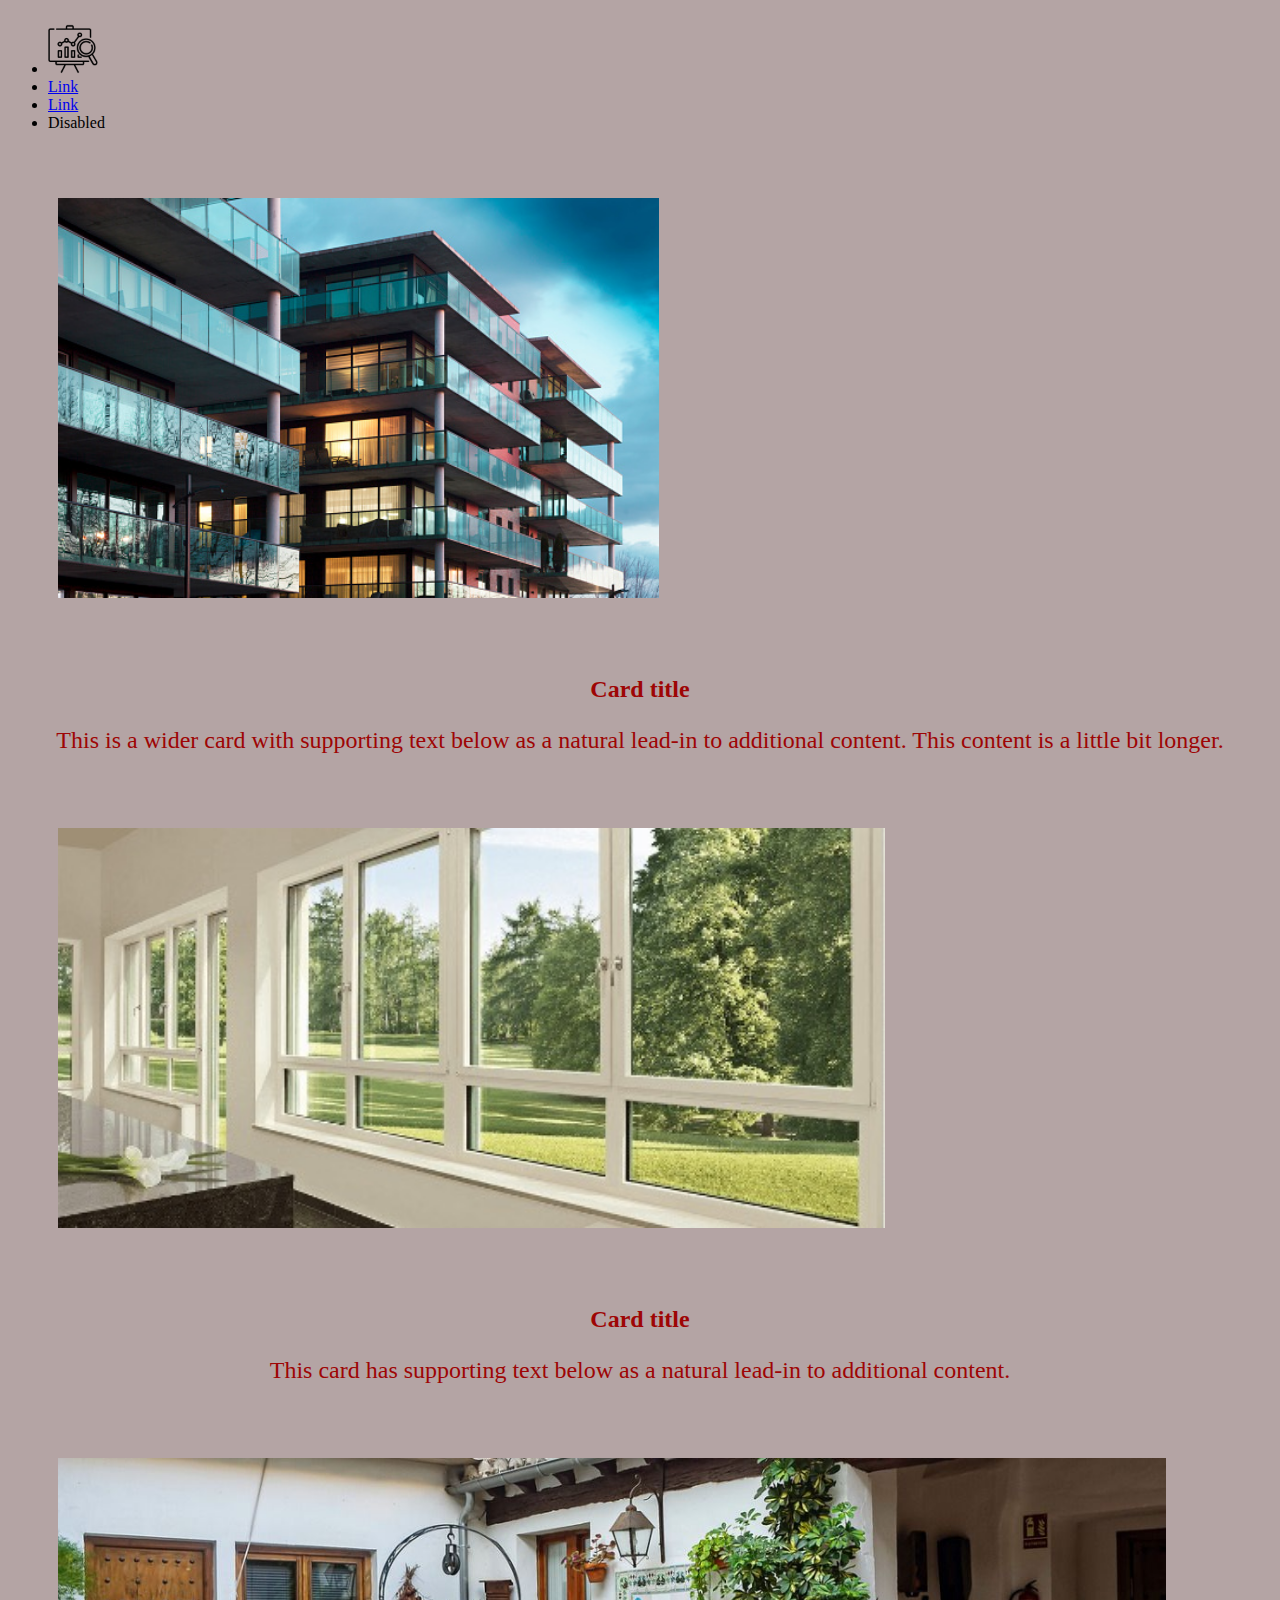
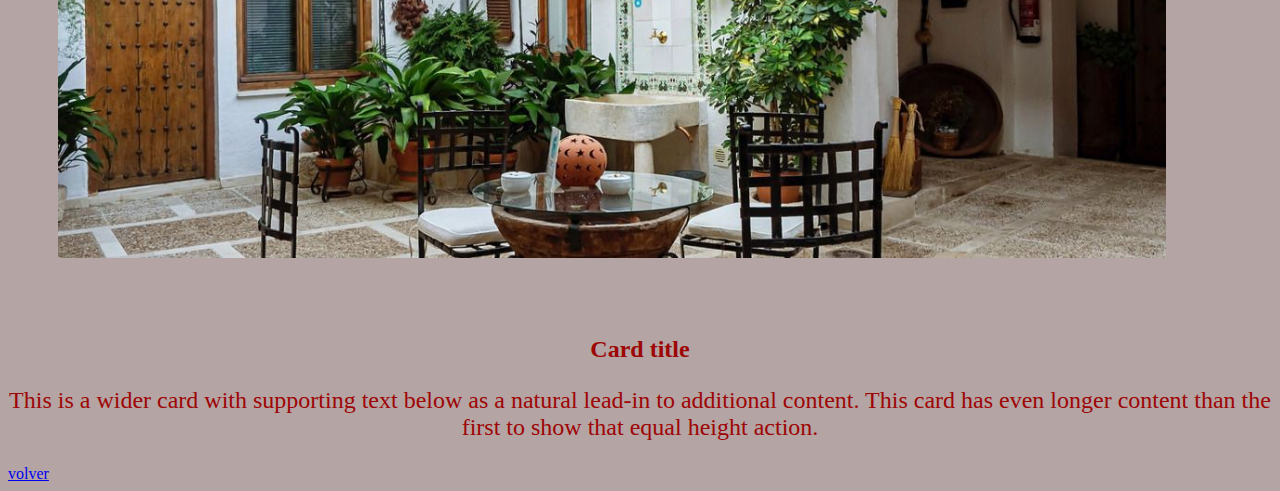
<file: html/contacto.html>
<!DOCTYPE html>
<html lang="en">
<head>
    <meta charset="UTF-8">
    <meta name="viewport" content="width=device-width, initial-scale=1.0">
    <title>contacto</title>
    <link href="https://cdn.jsdelivr.net/npm/bootstrap@5.3.2/dist/css/bootstrap.min.css" rel="stylesheet" integrity="sha384-T3c6CoIi6uLrA9TneNEoa7RxnatzjcDSCmG1MXxSR1GAsXEV/Dwwykc2MPK8M2HN" crossorigin="anonymous">

    <link rel="stylesheet" href="../css/style.css">
</head>
<body>

    <header>
        <nav class="class-nav">

            <ul class="nav justify-content-end ">
                <li class="nav-item">
                  <a class="nav-link active" aria-current="page" href="#"><img src="../medios/icon-1.png" alt="img-logo"></a>
                </li>
                <li class="nav-item">
                  <a class="nav-link" href="#">Link</a>
                </li>
                <li class="nav-item">
                  <a class="nav-link" href="#">Link</a>
                </li>
                <li class="nav-item">
                  <a class="nav-link disabled" aria-disabled="true">Disabled</a>
                </li>
              </ul>
        </nav>
        

    </header>

    <main>
        <section>
            <div class="card-group mi-clase">
                <div class="card">
                  <img src="../medios/grilla1.jpg" class="card-img-top" alt="...">
                  <div class="card-body">
                    <h3 class="card-title">Card title</h3>
                    <p class="card-text">This is a wider card with supporting text below as a natural lead-in to additional content. This content is a little bit longer.</p>
                    <!-- <p class="card-text"><small class="text-body-secondary">Last updated 3 mins ago</small></p> -->
                  </div>
                </div>
                <div class="card">
                  <img src="../medios/grilla2.jpg" class="card-img-top" alt="...">
                  <div class="card-body">
                    <h3 class="card-title">Card title</h3>
                    <p class="card-text">This card has supporting text below as a natural lead-in to additional content.</p>
                    <!-- <p class="card-text"><small class="text-body-secondary">Last updated 3 mins ago</small></p> -->
                  </div>
                </div>
                <div class="card">
                  <img src="../medios/grilla3.jpg" class="card-img-top" alt="...">
                  <div class="card-body">
                    <h3 class="card-title">Card title</h3>
                    <p class="card-text">This is a wider card with supporting text below as a natural lead-in to additional content. This card has even longer content than the first to show that equal height action.</p>
                    <!-- <p class="card-text"><small class="text-body-secondary">Last updated 3 mins ago</small></p> -->
                  </div>
                </div>
              </div>

              <div>
                <a href="../index.html">volver</a>
              </div>

        </section>

    </main>

    <footer>

    </footer>
    <script src="https://cdn.jsdelivr.net/npm/bootstrap@5.3.2/dist/js/bootstrap.bundle.min.js" integrity="sha384-C6RzsynM9kWDrMNeT87bh95OGNyZPhcTNXj1NW7RuBCsyN/o0jlpcV8Qyq46cDfL" crossorigin="anonymous"></script>
    
</body>
</html>
</file>
<file: css/style.css>
body{
    background-color:rgb(180, 164, 164);
}

.position{
    position:sticky;
    top:0px;
   
 }

/* ----header-------------- */
.class-nav{
    display:flex;
    justify-content:space-between;
    align-items: center;
   
}

.class-nav img{
    
    width:50px;
}
.mi-clase{
    z-index:-3;
}
.mi-clase img{
    
    height:400px;
    padding:50px;
}
.mi-clase p,h3{
    text-align:center;
    color:rgb(158, 5, 5);
    font-size:1.5rem;
    

}


/* ----index------------ */

.mi-carrusel img{
    
    height: 400px;
    border: 3px solid red;
    
}
</file>
